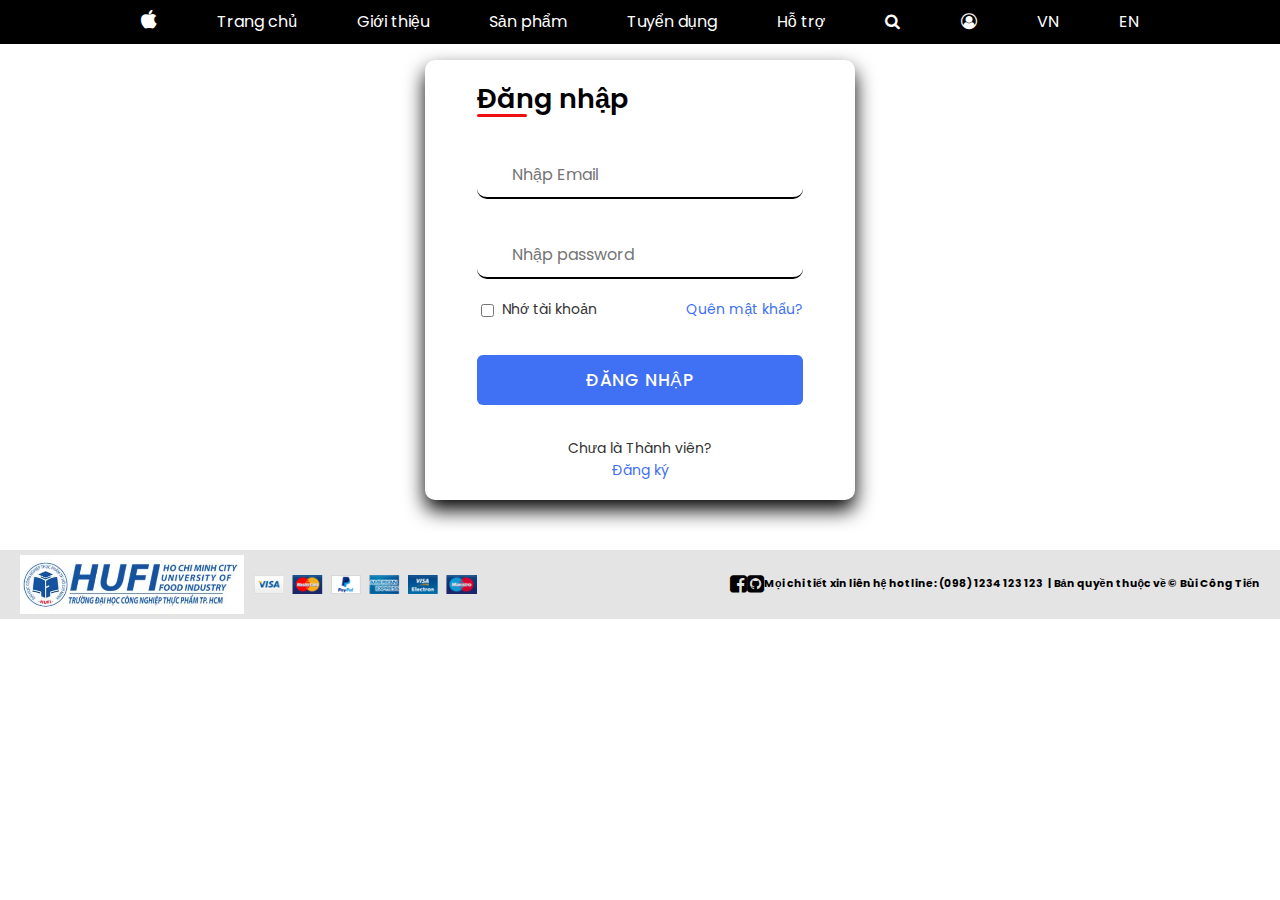
<file: login.html>
<!doctype html>
<html lang="en">
<head>
    <meta charset="UTF-8">
    <meta name="viewport"content="width=device-width, user-scalable=no, initial-scale=1.0, maximum-scale=1.0, minimum-scale=1.0">
    <meta http-equiv="X-UA-Compatible" content="ie=edge">
    <link href="./images/icons/favicon.ico" rel="icon">
    <link href="https://stackpath.bootstrapcdn.com/font-awesome/4.7.0/css/font-awesome.min.css" rel="stylesheet">
    <link rel="stylesheet" href="https://unicons.iconscout.com/release/v4.0.0/css/line.css">
    <link rel="stylesheet" href="./styles.css">
    <link rel="stylesheet" href="./css/styless.css">
    <link rel="stylesheet" href="./css/dangky.css">
    <title>Apple - Đăng Nhập</title>
</head>
<body>
  <header>
    <nav>
        <div class="menu">
          <ul>
            <li>
              <a href="index.html"><i class="fa fa-apple"></i></a>
            </li>
            <li><a href="index.html" class="menu-item">Trang chủ</a></li>
            <li><a href="gioithieu.html" class="menu-item">Giới thiệu</a></li>
            <li><a href="sanpham.html" class="menu-item">Sản phẩm</a></li>
            <li><a href="tuyendung.html" class="menu-item">Tuyển dụng</a></li>
            <li><a href="#" class="menu-item">Hỗ trợ</a></li>
            <li>
              <a href="#" id="search"><i class="fa fa-search"></i></a>
            </li>
            <li>
                <a href="login.html" class="menu-item"><i class="fa fa-user-circle-o" aria-hidden="true"></i></a>
            </li>
            <li><a href="#" class="menu-item">VN</a></li>
            <li><a href="#" class="menu-item">EN</a></li>  
          </ul>
          <div class="search-form">
            <form>
              <input type="text" name="" placeholder="Tìm kiếm thông tin,..." />
            </form>
          </div>
          <a href="#" class="close"><i class="fa fa-times"></i></a>
        </div>
      </nav>
  </header>
    <div style=" background-color:rgb(255, 255, 255);"> 
      <div class="container">
        <div class="forms">
          <div class="form login">
              <span class="title">Đăng nhập</span>
    
              <form action="#">
                  <div class="input-field">
                      <input type="text" placeholder="Nhập Email" required>
                      <i class="uil uil-envelope icon"></i>
                  </div>
                  <div class="input-field">
                      <input type="password" class="password" placeholder="Nhập password" required>
                      <i class="uil uil-lock icon"></i>
                      <i class="uil uil-eye-slash showHidePw"></i>
                  </div>
    
                  <div class="checkbox-text">
                      <div class="checkbox-content">
                          <input type="checkbox" id="logCheck">
                          <label for="logCheck" class="text">Nhớ tài khoản</label>
                      </div>
                      
                      <a href="#" class="text">Quên mật khẩu?</a>
                  </div>
    
                  <div class="input-field button">
                      <a href="sanpham.html"><input type="button" value="ĐĂNG NHẬP"></a> 
                  </div>
              </form>
    
              <div class="login-signup">
                  <span class="text">Chưa là Thành viên?
                      <a href="#" class="text signup-link">Đăng ký</a>
                  </span>
              </div>
          </div>
    
          <!-- Registration Form -->
          <div class="form signup">
              <span class="title">Đăng ký</span>
    
              <form action="#">
                  <div class="input-field">
                      <input type="text" placeholder="Nhập Tên" required>
                      <i class="uil uil-user"></i>
                  </div>
                  <div class="input-field">
                      <input type="text" placeholder="Nhập email" required>
                      <i class="uil uil-envelope icon"></i>
                  </div>
                  <div class="input-field">
                      <input type="password" class="password" placeholder="Tạo password" required>
                      <i class="uil uil-lock icon"></i>
                      <i class="uil uil-eye-slash showHidePw"></i>
                  </div>
                  <div class="input-field">
                      <input type="password" class="password" placeholder="Nhập lại password" required>
                      <i class="uil uil-lock icon"></i>
                      <i class="uil uil-eye-slash showHidePw"></i>
                  </div>
    
                  <div class="checkbox-text">
                      <div class="checkbox-content">
                          <input type="checkbox" id="sigCheck">
                          <label for="sigCheck" class="text">Nhớ tài khoản</label>
                      </div>
                      
                      <a href="#" class="text">Quên mật khẩu?</a>
                  </div>
    
                  <div class="input-field button">
                      <a href="#" class="text login-link"><input type="button" value="ĐĂNG KÝ"></a>
                  </div>
              </form>
    
              <div class="login-signup">
                  <span class="text">Đã là Thành viên?
                      <a href="#" class="text login-link">Đăng nhập</a>
                  </span>
              </div>
          </div>
      </div>
    </div>

  <script src="./js/dangky.js"></script>

    <!-- footer -->
    <br><br>
</body>
  <script src="https://cdn.jsdelivr.net/npm/jquery@1.12.4/dist/jquery.min.js"></script>
  <script src="https://cdn.jsdelivr.net/npm/bootstrap@3.3.7/dist/js/bootstrap.min.js"></script>
  <script>
    $('#mobile-cart-button').click(function() {
      $('#bs-example-navbar-collapse-1').css('height', '0px')
      $('#mobile-cart-box').slideToggle()
      return false
    })
    $('button').click(function() {
      $('#mobile-cart-box').css('display', 'none')
    })

    $('.list-group a:first-child').click(function() {
      $(this)
        .nextAll('a')
        .slideToggle()
      return false
    })
  </script>
  <script
  src="https://code.jquery.com/jquery-3.3.1.js"
  integrity="sha256-2Kok7MbOyxpgUVvAk/HJ2jigOSYS2auK4Pfzbm7uH60="
  crossorigin="anonymous"
></script>
<script type="text/javascript">
  $(document).ready(function() {
    $("#search").click(function() {
      $(".menu-item").addClass("hide-item");
      $(".search-form").addClass("active");
      $(".close").addClass("active");
      $("#search").hide();
    });
    $(".close").click(function() {
      $(".menu-item").removeClass("hide-item");
      $(".search-form").removeClass("active");
      $(".close").removeClass("active");
      $("#search").show();
    });
  });
</script>
<footer>
  <div class="footer-item">
      <div class="img-footer">
          <img src="images/logoHufi.JPG" alt="" />
          <img style=" margin-left: 10px;" src="./images/payments.png" alt="" />
      </div>
      <div class="social-footer">
          <li><a target="_blank" href="https://www.facebook.com/ctgtair2.4/">
                  <i class="fa fa-facebook-square" aria-hidden="true"></i>
              </a></li>
          <li><a target="_blank" href="https://github.com/CongTienTea24">
                  <i class="fa fa-github-square" aria-hidden="true"></i>
              </a></li>
          <li><h6>Mọi chi tiết xin liên hệ hotline: (098) 1234 123 123</h6></li>
          <li><h6> | Bản quyền thuộc về © Bùi Công Tiến</h6></li>
      </div>
      
  </div>
</footer>
</html>
</file>
<file: styles.css>
/*CSS*/
*,
*::before,
*::after{ 
  margin: 0;
  padding: 0;
}
html{
  font-size: 10px;
  font-family:'SF Pro Display', sans-serif;
}
a{
  display: block;
  text-decoration: none;
}
.container{
  max-width: 98rem;
  margin: 0 auto;
  padding: 0 2.2rem;
}

/* * hear * */
header{
  position:fixed;
  top: 0;
  z-index: 1400;
  height: 4.4rem;
  width: 100%;
  background-color: rgba(0,0,0,0.8);
  backdrop-filter: blur(2rem);
}
.iphone-13-pro{
  height:69.2rem;
  background: url("./images/hero/iphone-11-pro/iphone_11_pro_large.jpg");
  margin-top: 4.4rem;
}
.hero{
  height:69.2rem;
  background-size: auto 73.6rem;
  background-position: center;
  background-repeat: no-repeat;
  border-top: .6rem solid #fff;
  border-bottom: .6rem solid #fff;
}

/* #iphone13sectione */
.iphone-13-pro{
  border-top: none;
}
.title{
  color: #fff;
  text-align: center;
  padding-top: 5.5rem;
}
.title-heading{
  font-size: 5.6rem;
  line-height: 1.07143;
  letter-spacing: -.005rem;
}
.title-sub-heading{
  font-size: 2.65rem;
  margin-top: .6rem;
  letter-spacing: .008rem;
  font-weight: 400;
}
.title-price{
  font-size: 1.7rem;
  color: #888;
  margin-top: .68rem;
}
.cta{
  text-align: center;
  margin-top: 1.8rem;
}
.cta-link{
  color: #66bbff;
  font-size:2.1rem;
  display: inline-block;
}
.cta-link:nth-child(2){
  margin-left: 2.6rem;
}
.cta-link:hover{
  border-bottom:  2px solid #66bbff;
}

/* #iphone13sectione */

.iphone-11{
background: url("./images/hero/iphone-11/iphone_11_large.jpg");
}
.title-dark{
  color:#000;
}
.cta-link-darker{
  color:#0070c9;
}
.cta-link-darker:hover{
  border-bottom-color:#0070c9;
}

.watch{
  background:url("images/hero/watch/watch_large.jpg");
}

.title-heading-watch{
height:7.8rem;
background:url("images/hero/watch/logo_watch_medium.png") center no-repeat;
background-size:auto 7.8rem;
margin-top: 1.6rem;
}
.hero{
  height:69.2rem;
  background-size:auto 73.6rem;
  background-position:center;
  background-repeat:no-repeat;
  border-top:.6rem solid #fff;
  border-bottom:6rem solid #fff;
  border-top:none;
}
.iphone-13-pro{
  border-top: none;
}

/* footer */
.footer-item {
  padding: .5rem 2rem;
  background: #e4e4e4;
  display: flex;
}

.footer-item .img-footer {
  align-items: center;
  display: flex;
}

.footer-item .img-footer img {
  width: 50%;
}

.footer-item .social-footer {
  display: flex;
  align-items: center;
  width: 100%;
  justify-content: flex-end;
  list-style: none;
}

.footer-item .social-footer li a {
  color: #000000;
  font-size: 2rem;
}

.footer-item .social-footer li:last-child {
  margin-left: .5rem;
}

/* sao */
.checked {
  color: orange;
}
</file>
<file: css/styless.css>
@import url("https://fonts.googleapis.com/css?family=Source+Sans+Pro:400");
body {
  margin: 0;
  padding: 0;
  font-family: "Source Sans Pro", sans-serif;
  font-size: 16px;
}
nav {
  height: 44px;
  background: rgb(0, 0, 0);
}
.menu {
  position: relative;
  margin: 0 auto;
  width: 1000px;
  overflow: hidden;
}

.menu ul li{
  color: #fff;
  padding: 0 1px;
  transition: opacity 0.5s;
}
.menu ul li:hover{
  opacity: .3;
}
.menu ul {
  width: 100%;
  margin: 0;
  padding: 0;
  display: flex;
  justify-content: space-between;
}
.menu ul li {
  list-style: none;
}
.menu ul li,
.menu ul li a {
  color: #fff;
  line-height: 44px;
  text-decoration: none;
}
.menu ul li .fa.fa-apple {
  font-size: 20px;
}
.menu ul li a.menu-item {
  transform: scale(1);
  transition: 0.5s;
  display: block;
}
.menu ul li a.menu-item.hide-item {
  transform: scale(0);
}
.menu ul li:nth-child(2) a.menu-item.hide-item {
  transition-delay: 0.6s;
}
.menu ul li:nth-child(3) a.menu-item.hide-item {
  transition-delay: 0.5s;
}
.menu ul li:nth-child(4) a.menu-item.hide-item {
  transition-delay: 0.4s;
}
.menu ul li:nth-child(5) a.menu-item.hide-item {
  transition-delay: 0.3s;
}
.menu ul li:nth-child(6) a.menu-item.hide-item {
  transition-delay: 0.2s;
}
.menu ul li:nth-child(7) a.menu-item.hide-item {
  transition-delay: 0.1s;
}
.menu ul li:nth-child(8) a.menu-item.hide-item {
  transition-delay: 0s;
}
.menu ul li:nth-child(2) a.menu-item {
  transition-delay: 0s;
}
.menu ul li:nth-child(3) a.menu-item {
  transition-delay: 0.1s;
}
.menu ul li:nth-child(4) a.menu-item {
  transition-delay: 0.2s;
}
.menu ul li:nth-child(5) a.menu-item {
  transition-delay: 0.3s;
}
.menu ul li:nth-child(6) a.menu-item {
  transition-delay: 0.4s;
}
.menu ul li:nth-child(7) a.menu-item {
  transition-delay: 0.5s;
}
.menu ul li:nth-child(8) a.menu-item {
  transition-delay: 0.6s;
}

.search-form {
  position: absolute;
  top: 0;
  left: 50%;
  transform: translateX(0);
  width: 600px;
  height: 44px;
  opacity: 0;
  visibility: hidden;
  transition: 0.5s;
}
.search-form.active {
  opacity: 1;
  visibility: visible;
  transition-delay: 0.5s;
  transform: translateX(-50%);
}
.search-form input {
  width: 100%;
  height: 44px;
  background: transparent;
  color: #fff;
  border: none;
  outline: none;
  font-size: 16px;
}
.search-form input::placeholder {
  color: #fff;
}
.search-form:before {
  content: "\f002";
  position: absolute;
  top: 12px;
  left: -26px;
  font-size: 18px;
  color: #fff;
  font-family: fontAwesome;
}
.close {
  position: absolute;
  right: 0;
  top: 0;
  height: 44px;
  background: #000;
  color: #fff;
  line-height: 44px;
  font-size: 18px;
  text-align: right;
  width: 20px;
  cursor: pointer;
  opacity: 0;
  visibility: hidden;
}
.close.active {
  opacity: 1;
  visibility: visible;
}
</file>
<file: css/dangky.css>
/* ===== Google Font Import - Poformsins ===== */
@import url('https://fonts.googleapis.com/css2?family=Poppins:wght@300;400;500;600;700&display=swap');

*{
    margin: 0;
    padding: 0;
    box-sizing: border-box;
    font-family: 'Poppins', sans-serif;
}

.title{
  color: rgb(0, 0, 0);
}

.container{
    position: relative;
    max-width: 430px;
    width: 100%;
    background: rgb(255, 255, 255);
    border-radius: 10px;
    box-shadow: 0px 10px 20px black;
    overflow: hidden;
    margin: center;
    margin-top: 60px; 
}

.container .forms{
    display: flex;
    align-items: center;
    height: 440px;
    width: 200%;
    transition: height 0.2s ease;
    box-shadow: #333;
}


.container .form{
    width: 50%;
    padding: 30px;
    background-color: rgb(255, 255, 255);
    transition: margin-left 0.18s ease;
}

.container.active .login{
    margin-left: -50%;
    opacity: 0;
    transition: margin-left 0.18s ease, opacity 0.15s ease;
}

.container .signup{
    opacity: 0;
    transition: opacity 0.09s ease;
}
.container.active .signup{
    opacity: 1;
    transition: opacity 0.2s ease;
}

.container.active .forms{
    height: 600px;
}
.container .form .title{
    position: relative;
    font-size: 27px;
    font-weight: 600;
}

.form .title::before{
    content: '';
    position: absolute;
    left: 0;
    bottom: 0;
    height: 3px;
    width: 50px;
    background-color: #ee0f0f;
    border-radius: 25px;
}

.form .input-field{
    position: relative;
    height: 50px;
    width: 100%;
    margin-top: 30px;
}

.input-field input{
    position: absolute;
    height: 100%;
    width: 100%;
    padding: 0 35px;
    border: none;
    outline: none;
    font-size: 16px;
    border-bottom: 2px solid rgb(0, 0, 0);
    border-top: 2px solid transparent;
    transition: all 0.2s ease;
    border-radius: 10px;
}

.input-field input:is(:focus, :valid){
    border-bottom-color: #4070f4;
}

.input-field i{
    position: absolute;
    top: 50%;
    transform: translateY(-50%);
    color: #999;
    font-size: 23px;
    transition: all 0.2s ease;
}

.input-field input:is(:focus, :valid) ~ i{
    color: #4070f4;
}

.input-field i.icon{
    left: 0;
}
.input-field i.showHidePw{
    right: 0;
    cursor: pointer;
    padding: 10px;
}

.form .checkbox-text{
    display: flex;
    align-items: center;
    justify-content: space-between;
    margin-top: 20px;
}

.checkbox-text .checkbox-content{
    display: flex;
    align-items: center;
}

.checkbox-content input{
    margin: 0 8px -2px 4px;
    accent-color: #4070f4;
}

.form .text{
    color: #333;
    font-size: 14px;
}

.form a.text{
    color: #4070f4;
    text-decoration: none;
}
.form a:hover{
    text-decoration: underline;
}

.form .button{
    margin-top: 35px;
}

.form .button input{
    border: none;
    color: rgb(255, 255, 255);
    font-size: 17px;
    font-weight: 500;
    letter-spacing: 1px;
    border-radius: 6px;
    background-color: #4070f4;
    cursor: pointer;
    transition: all 0.3s ease;
}

.button input:hover{
    background-color: #265df2;
}

.form .login-signup{
    margin-top: 30px;
    text-align: center;
}
</file>
